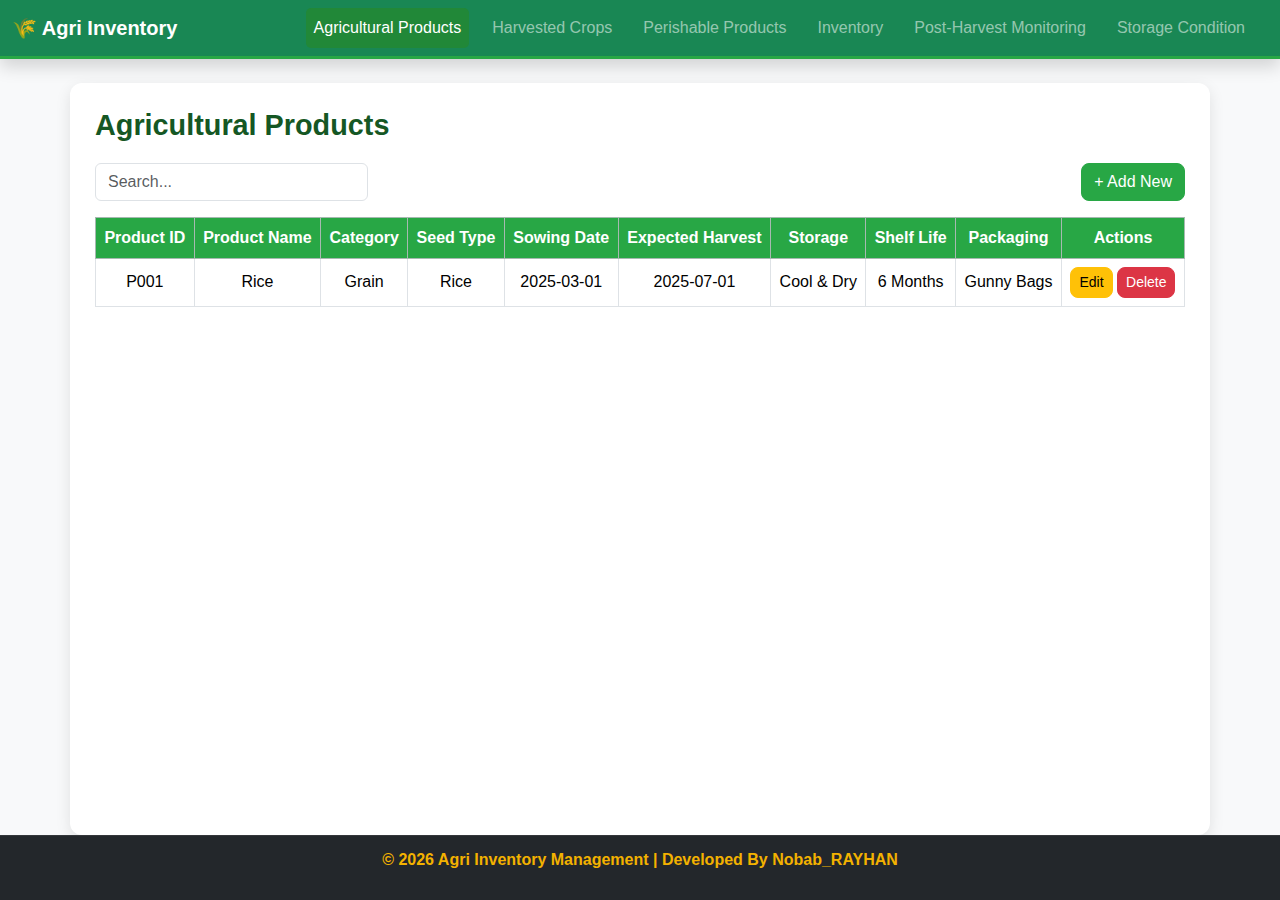
<file: agricultural_products.html>
<!DOCTYPE html>
<html lang="en">
<head>
  <meta charset="UTF-8">
  <title>Agricultural Products - Agri Inventory</title>
  <link href="https://cdn.jsdelivr.net/npm/bootstrap@5.3.2/dist/css/bootstrap.min.css" rel="stylesheet">
  <link rel="stylesheet" href="CSS/style.css">
  <style>
    /* Footer Style */
    .site-footer{
      background:#23272b;         
      color:#f3b200;              
      text-align:center;
      font-weight:600;
      padding:12px 16px;
      border-top:1px solid rgba(255,255,255,.08);
    }
    .site-footer a{
      color:#f3b200;
      text-decoration:none;
    }
    .site-footer a:hover{
      text-decoration:underline;
    }

    /* Sticky Footer Layout */
    html, body { height:100%; margin:0; }
    body{
      min-height:100vh;
      display:flex;
      flex-direction:column;
    }
    main{ flex:1; }
  </style>
</head>
<body>

<!-- Navbar -->
<nav class="navbar navbar-expand-lg navbar-dark bg-success shadow">
  <div class="container-fluid">
    <a class="navbar-brand fw-bold" href="index.html">🌾 Agri Inventory</a>
    <button class="navbar-toggler" type="button" data-bs-toggle="collapse" data-bs-target="#navbarNav">
      <span class="navbar-toggler-icon"></span>
    </button>
    <div class="collapse navbar-collapse" id="navbarNav">
      <ul class="navbar-nav ms-auto">
        <li class="nav-item"><a class="nav-link active" href="agricultural_products.html">Agricultural Products</a></li>
        <li class="nav-item"><a class="nav-link" href="harvested_crops.html">Harvested Crops</a></li>
        <li class="nav-item"><a class="nav-link" href="perishable_products.html">Perishable Products</a></li>
        <li class="nav-item"><a class="nav-link" href="inventory.html">Inventory</a></li>
        <li class="nav-item"><a class="nav-link" href="post_harvest.html">Post-Harvest Monitoring</a></li>
        <li class="nav-item"><a class="nav-link" href="storage_condition.html">Storage Condition</a></li>

      </ul>
    </div>
  </div>
</nav>

<!-- Main Content -->
<main class="container mt-4 section-card">
  <!-- Page Title -->
  <h2 class="section-title">Agricultural Products</h2>
  

  <!-- Search + Add -->
  <div class="d-flex justify-content-between mb-3">
    <input type="text" class="form-control w-25" placeholder="Search...">
    <button class="btn btn-success btn-custom" data-bs-toggle="modal" data-bs-target="#addModal">+ Add New</button>
  </div>

  <!-- Table -->
<!-- Table -->
<table class="table table-bordered table-hover">
  <thead>
    <tr class="table-success">
      <th>Product ID</th>
      <th>Product Name</th>
      <th>Category</th>
      <th>Seed Type</th>
      <th>Sowing Date</th>
      <th>Expected Harvest</th>
      <th>Storage</th>
      <th>Shelf Life</th>
      <th>Packaging</th>
      <th>Actions</th>
    </tr>
  </thead>
  <tbody>
    <tr>
      <td>P001</td>
      <td>Rice</td>
      <td>Grain</td>
      <td>Rice</td>
      <td>2025-03-01</td>
      <td>2025-07-01</td>
      <td>Cool & Dry</td>
      <td>6 Months</td>
      <td>Gunny Bags</td>
      <td>
        <button class="btn btn-warning btn-sm btn-custom" data-bs-toggle="modal" data-bs-target="#editModal">Edit</button>
        <button class="btn btn-danger btn-sm btn-custom">Delete</button>
      </td>
    </tr>
  </tbody>
</table>

</main>

<!-- Footer -->
<footer class="site-footer">
  <p>© <span id="year"></span> Agri Inventory Management | Developed By 
    <a href="#">Nobab_RAYHAN</a>
  </p>
</footer>

<!-- Add Modal -->
<!-- Add Modal -->
<div class="modal fade" id="addModal" tabindex="-1">
  <div class="modal-dialog">
    <div class="modal-content">
      <div class="modal-header bg-success text-white">
        <h5 class="modal-title">Add New Product</h5>
        <button type="button" class="btn-close" data-bs-dismiss="modal"></button>
      </div>
      <div class="modal-body">
        <form>
          <!-- New Fields -->
          <input type="text" class="form-control mb-2" placeholder="Product ID">
          <input type="text" class="form-control mb-2" placeholder="Product Name">
          <input type="text" class="form-control mb-2" placeholder="Category">
          
          <!-- Existing Fields -->
          <input type="text" class="form-control mb-2" placeholder="Seed Type">
          <input type="date" class="form-control mb-2" placeholder="Sowing Date">
          <input type="date" class="form-control mb-2" placeholder="Expected Harvest">
          <input type="text" class="form-control mb-2" placeholder="Storage">
          <input type="text" class="form-control mb-2" placeholder="Shelf Life">
          <input type="text" class="form-control mb-2" placeholder="Packaging">
        </form>
      </div>
      <div class="modal-footer">
        <button class="btn btn-secondary" data-bs-dismiss="modal">Close</button>
        <button class="btn btn-success">Save</button>
      </div>
    </div>
  </div>
</div>


<!-- Edit Modal -->
<!-- Edit Modal -->
<div class="modal fade" id="editModal" tabindex="-1">
  <div class="modal-dialog">
    <div class="modal-content">
      <div class="modal-header bg-warning text-dark">
        <h5 class="modal-title">Edit Product</h5>
        <button type="button" class="btn-close" data-bs-dismiss="modal"></button>
      </div>
      <div class="modal-body">
        <form>
          <!-- New Fields -->
          <input type="text" class="form-control mb-2" placeholder="Product ID">
          <input type="text" class="form-control mb-2" placeholder="Product Name">
          <input type="text" class="form-control mb-2" placeholder="Category">

          <!-- Existing Fields -->
          <input type="text" class="form-control mb-2" placeholder="Seed Type">
          <input type="date" class="form-control mb-2" placeholder="Sowing Date">
          <input type="date" class="form-control mb-2" placeholder="Expected Harvest">
          <input type="text" class="form-control mb-2" placeholder="Storage">
          <input type="text" class="form-control mb-2" placeholder="Shelf Life">
          <input type="text" class="form-control mb-2" placeholder="Packaging">
        </form>
      </div>
      <div class="modal-footer">
        <button class="btn btn-secondary" data-bs-dismiss="modal">Close</button>
        <button class="btn btn-warning">Update</button>
      </div>
    </div>
  </div>
</div>


<!-- Scripts -->
<script src="https://cdn.jsdelivr.net/npm/bootstrap@5.3.2/dist/js/bootstrap.bundle.min.js"></script>
<script src="Js/script.js"></script>
<script>
  // Auto year in footer
  document.getElementById('year').textContent = new Date().getFullYear();

  // Edit button click event
  // Edit button click event
document.querySelectorAll(".btn-warning").forEach((btn) => {
  btn.addEventListener("click", function () {
    let row = this.closest("tr");

    let productId = row.cells[0].innerText;
    let productName = row.cells[1].innerText;
    let category = row.cells[2].innerText;
    let seedType = row.cells[3].innerText;
    let sowingDate = row.cells[4].innerText;
    let expectedHarvest = row.cells[5].innerText;
    let storage = row.cells[6].innerText;
    let shelfLife = row.cells[7].innerText;
    let packaging = row.cells[8].innerText;

    let modal = document.getElementById("editModal");
    modal.querySelector("input[placeholder='Product ID']").value = productId;
    modal.querySelector("input[placeholder='Product Name']").value = productName;
    modal.querySelector("input[placeholder='Category']").value = category;
    modal.querySelector("input[placeholder='Seed Type']").value = seedType;
    modal.querySelector("input[placeholder='Sowing Date']").value = sowingDate;
    modal.querySelector("input[placeholder='Expected Harvest']").value = expectedHarvest;
    modal.querySelector("input[placeholder='Storage']").value = storage;
    modal.querySelector("input[placeholder='Shelf Life']").value = shelfLife;
    modal.querySelector("input[placeholder='Packaging']").value = packaging;
  });
});

</script>
</body>
</html>
</file>
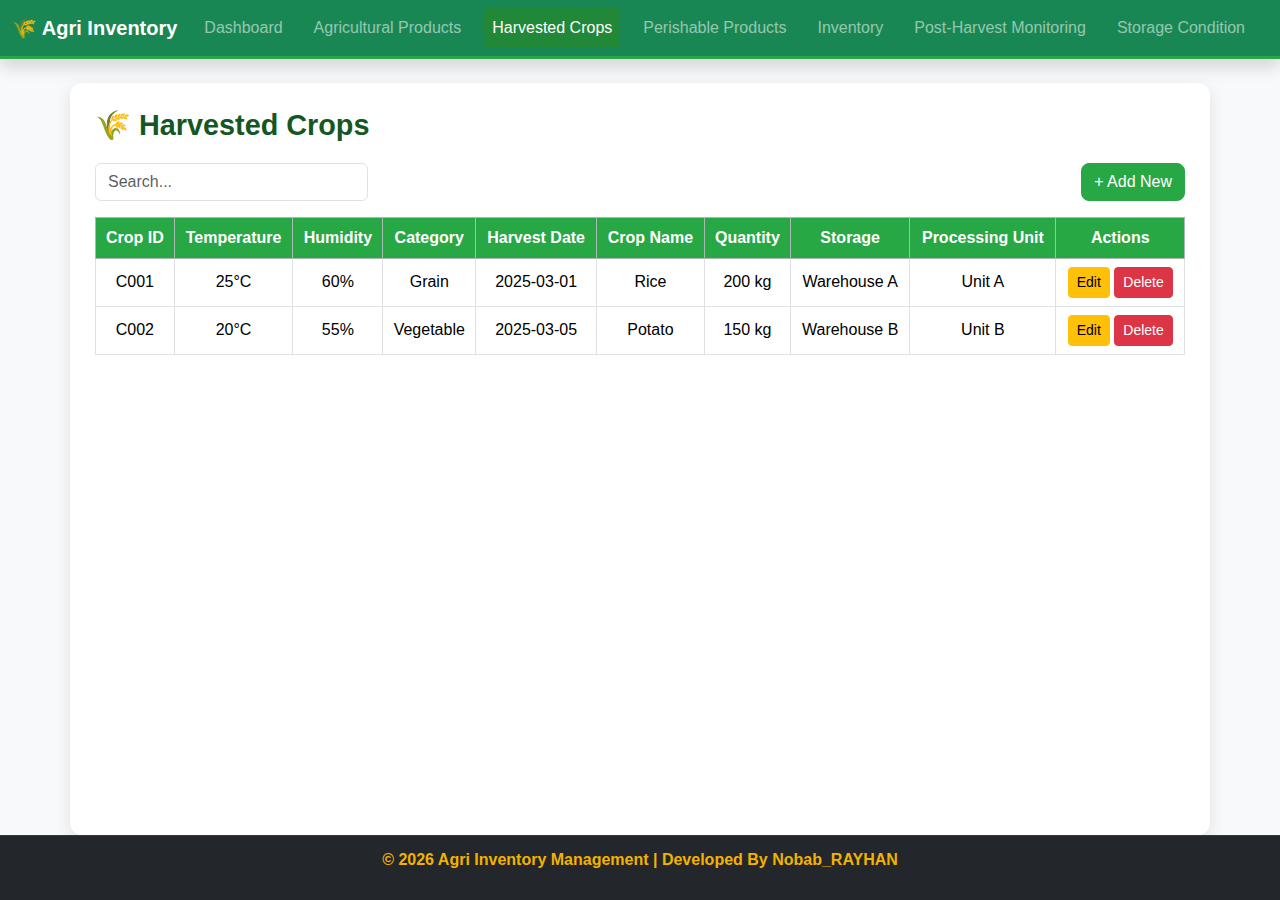
<file: harvested_crops.html>
<!DOCTYPE html>
<html lang="en">
<head>
  <meta charset="UTF-8">
  <title>Harvested Crops</title>
  <link href="https://cdn.jsdelivr.net/npm/bootstrap@5.3.2/dist/css/bootstrap.min.css" rel="stylesheet">
  <link rel="stylesheet" href="CSS/style.css">
  <style>
    /* Footer Style */
    .site-footer{
      background:#23272b;
      color:#f3b200;
      text-align:center;
      font-weight:600;
      padding:12px 16px;
      border-top:1px solid rgba(255,255,255,.08);
    }
    .site-footer a{
      color:#f3b200;
      text-decoration:none;
    }
    .site-footer a:hover{
      text-decoration:underline;
    }

    /* Sticky Footer Layout */
    html, body { height:100%; margin:0; }
    body{
      min-height:100vh;
      display:flex;
      flex-direction:column;
    }
    main{ flex:1; }
  </style>
</head>
<body>

<!-- Navbar -->
<nav class="navbar navbar-expand-lg navbar-dark bg-success shadow">
  <div class="container-fluid">
    <a class="navbar-brand fw-bold" href="index.html">🌾 Agri Inventory</a>
    <button class="navbar-toggler" type="button" data-bs-toggle="collapse" data-bs-target="#navbarNav">
      <span class="navbar-toggler-icon"></span>
    </button>
    <div class="collapse navbar-collapse" id="navbarNav">
      <ul class="navbar-nav ms-auto">
        <li class="nav-item"><a class="nav-link" href="index.html">Dashboard</a></li>
        <li class="nav-item"><a class="nav-link" href="agricultural_products.html">Agricultural Products</a></li>
        <li class="nav-item"><a class="nav-link active" href="harvested_crops.html">Harvested Crops</a></li>
        <li class="nav-item"><a class="nav-link" href="perishable_products.html">Perishable Products</a></li>
        <li class="nav-item"><a class="nav-link" href="inventory.html">Inventory</a></li>
        <li class="nav-item"><a class="nav-link" href="post_harvest.html">Post-Harvest Monitoring</a></li>
        <li class="nav-item"><a class="nav-link" href="storage_condition.html">Storage Condition</a></li>

      </ul>
    </div>
  </div>
</nav>

<main class="container mt-4 section-card">
  <h2 class="section-title">🌾 Harvested Crops</h2>

  <!-- Search + Add -->
  <div class="d-flex justify-content-between mb-3">
    <input type="text" class="form-control w-25" placeholder="Search...">
    <button class="btn btn-success btn-custom" data-bs-toggle="modal" data-bs-target="#addModal">+ Add New</button>
  </div>

  <!-- Table -->
  <table class="table table-bordered table-hover">
  <thead>
    <tr class="table-success">
      <th>Crop ID</th>
      <th>Temperature</th>
      <th>Humidity</th>
      <th>Category</th>
      <th>Harvest Date</th>
      <th>Crop Name</th>
      <th>Quantity</th>
      <th>Storage</th>
      <th>Processing Unit</th>
      <th>Actions</th>
    </tr>
  </thead>
  <tbody>
    <tr>
      <td>C001</td>
      <td>25°C</td>
      <td>60%</td>
      <td>Grain</td>
      <td>2025-03-01</td>
      <td>Rice</td>
      <td>200 kg</td>
      <td>Warehouse A</td>
      <td>Unit A</td>
      <td>
        <button class="btn btn-warning btn-sm" data-bs-toggle="modal" data-bs-target="#editModal">Edit</button>
        <button class="btn btn-danger btn-sm">Delete</button>
      </td>
    </tr>
    <tr>
      <td>C002</td>
      <td>20°C</td>
      <td>55%</td>
      <td>Vegetable</td>
      <td>2025-03-05</td>
      <td>Potato</td>
      <td>150 kg</td>
      <td>Warehouse B</td>
      <td>Unit B</td>
      <td>
        <button class="btn btn-warning btn-sm" data-bs-toggle="modal" data-bs-target="#editModal">Edit</button>
        <button class="btn btn-danger btn-sm">Delete</button>
      </td>
    </tr>
  </tbody>
</table>

</main>

<!-- Add Modal -->
<div class="modal fade" id="addModal" tabindex="-1">
  <div class="modal-dialog">
    <div class="modal-content">
      <div class="modal-header bg-success text-white">
        <h5 class="modal-title">Add Harvested Crop</h5>
        <button type="button" class="btn-close" data-bs-dismiss="modal"></button>
      </div>
      <div class="modal-body">
        <form>
          <input type="text" class="form-control mb-2" placeholder="Crop ID">
          <input type="text" class="form-control mb-2" placeholder="Temperature">
          <input type="text" class="form-control mb-2" placeholder="Humidity">
          <input type="text" class="form-control mb-2" placeholder="Category">
          <input type="date" class="form-control mb-2" placeholder="Harvest Date">
          <input class="form-control mb-2" placeholder="Crop Name">
          <input class="form-control mb-2" placeholder="Quantity">
          <input class="form-control mb-2" placeholder="Storage Condition">
          <input class="form-control mb-2" placeholder="Processing Unit">
        </form>
      </div>
      <div class="modal-footer">
        <button class="btn btn-success">Save</button>
      </div>
    </div>
  </div>
</div>

<!-- Edit Modal -->
<div class="modal fade" id="editModal" tabindex="-1">
  <div class="modal-dialog">
    <div class="modal-content">
      <div class="modal-header bg-warning text-dark">
        <h5 class="modal-title">Edit Harvested Crop</h5>
        <button type="button" class="btn-close" data-bs-dismiss="modal"></button>
      </div>
      <div class="modal-body">
        <form>
          <input type="text" class="form-control mb-2" placeholder="Crop ID">
          <input type="text" class="form-control mb-2" placeholder="Temperature">
          <input type="text" class="form-control mb-2" placeholder="Humidity">
          <input type="text" class="form-control mb-2" placeholder="Category">
          <input type="date" class="form-control mb-2" placeholder="Harvest Date">
          <input class="form-control mb-2" placeholder="Crop Name">
          <input class="form-control mb-2" placeholder="Quantity">
          <input class="form-control mb-2" placeholder="Storage Condition">
          <input class="form-control mb-2" placeholder="Processing Unit">
        </form>
      </div>
      <div class="modal-footer">
        <button class="btn btn-warning">Update</button>
      </div>
    </div>
  </div>
</div>

<!-- Footer -->
<footer class="site-footer">
  <p>© <span id="year"></span> Agri Inventory Management | Developed By 
    <a href="#">Nobab_RAYHAN</a>
  </p>
</footer>

<script>
  // auto year
  document.getElementById('year').textContent = new Date().getFullYear();

  // Edit button click event
  document.querySelectorAll(".btn-warning").forEach((btn) => {
    btn.addEventListener("click", function () {
      let row = this.closest("tr");

      let cropId = row.cells[0].innerText;
      let temperature = row.cells[1].innerText;
      let humidity = row.cells[2].innerText;
      let category = row.cells[3].innerText;
      let harvestDate = row.cells[4].innerText;
      let cropName = row.cells[5].innerText;
      let quantity = row.cells[6].innerText;
      let storage = row.cells[7].innerText;
      let processing = row.cells[8].innerText;

      let modal = document.getElementById("editModal");
      modal.querySelector("input[placeholder='Crop ID']").value = cropId;
      modal.querySelector("input[placeholder='Temperature']").value = temperature;
      modal.querySelector("input[placeholder='Humidity']").value = humidity;
      modal.querySelector("input[placeholder='Category']").value = category;
      modal.querySelector("input[placeholder='Harvest Date']").value = harvestDate;
      modal.querySelector("input[placeholder='Crop Name']").value = cropName;
      modal.querySelector("input[placeholder='Quantity']").value = quantity;
      modal.querySelector("input[placeholder='Storage Condition']").value = storage;
      modal.querySelector("input[placeholder='Processing Unit']").value = processing;
    });
  });
</script>

<script src="https://cdn.jsdelivr.net/npm/bootstrap@5.3.2/dist/js/bootstrap.bundle.min.js"></script>
<script src="Js/script.js"></script>
</body>
</html>
</file>
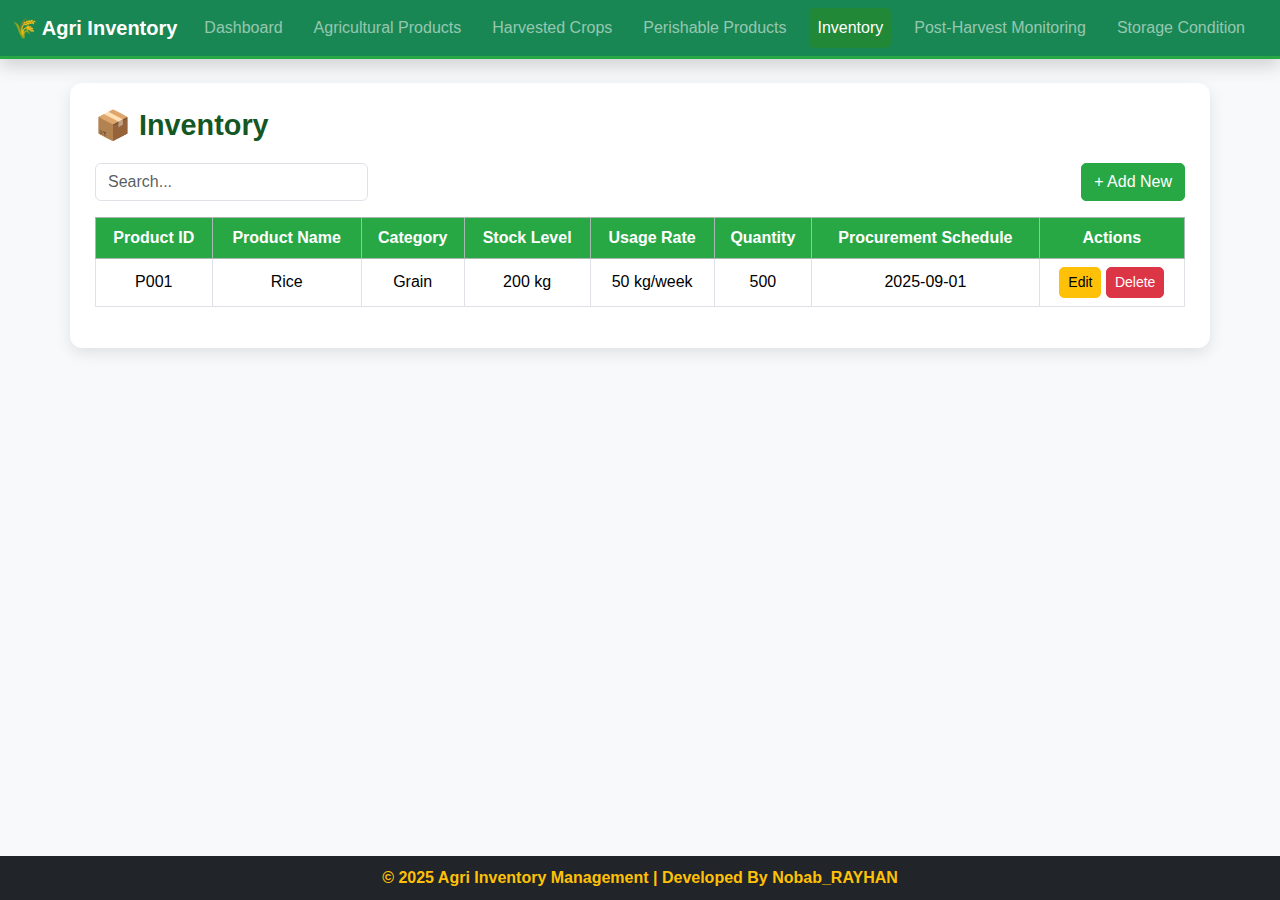
<file: inventory.html>
<!DOCTYPE html>
<html lang="en">
<head>
  <meta charset="UTF-8">
  <title>Inventory - Agri Inventory</title>
  <link href="https://cdn.jsdelivr.net/npm/bootstrap@5.3.2/dist/css/bootstrap.min.css" rel="stylesheet">
  <link rel="stylesheet" href="CSS/style.css">
  <style>
    /* Page flex container */
    .page-container {
      display: flex;
      flex-direction: column;
      min-height: 100vh;
    }
    .flex-grow-1 {
      flex: 1;
    }
    .footer-box {
      background: #212529;
      color: #ffc107;
      text-align: center;
      padding: 10px;
      font-weight: bold;
    }
    .btn-custom {
      border-radius: 5px;
    }
  </style>
</head>
<body>
  <div class="page-container">

    <!-- Navbar -->
    <nav class="navbar navbar-expand-lg navbar-dark bg-success shadow">
      <div class="container-fluid">
        <a class="navbar-brand fw-bold" href="index.html">🌾 Agri Inventory</a>
        <button class="navbar-toggler" type="button" data-bs-toggle="collapse" data-bs-target="#navbarNav">
          <span class="navbar-toggler-icon"></span>
        </button>
        <div class="collapse navbar-collapse" id="navbarNav">
          <ul class="navbar-nav ms-auto">
            <li class="nav-item"><a class="nav-link" href="index.html">Dashboard</a></li>
            <li class="nav-item"><a class="nav-link" href="agricultural_products.html">Agricultural Products</a></li>
            <li class="nav-item"><a class="nav-link" href="harvested_crops.html">Harvested Crops</a></li>
            <li class="nav-item"><a class="nav-link" href="perishable_products.html">Perishable Products</a></li>
            <li class="nav-item"><a class="nav-link active" href="inventory.html">Inventory</a></li>
            <li class="nav-item"><a class="nav-link" href="post_harvest.html">Post-Harvest Monitoring</a></li>
            <li class="nav-item"><a class="nav-link" href="storage_condition.html">Storage Condition</a></li>

          </ul>
        </div>
      </div>
    </nav>

    <!-- Main Content -->
    <div class="flex-grow-1">
      <div class="container mt-4 section-card">
        <h2 class="section-title">📦 Inventory</h2>

        <!-- Search + Add -->
        <div class="d-flex justify-content-between mb-3">
          <input type="text" id="searchInput" class="form-control w-25" placeholder="Search...">
          <button class="btn btn-success btn-custom" data-bs-toggle="modal" data-bs-target="#addModal">+ Add New</button>
        </div>

        <!-- Table -->
        <div class="table-responsive">
          <table class="table table-bordered table-hover">
            <thead>
              <tr class="table-success">
                <th>Product ID</th>
                <th>Product Name</th>
                <th>Category</th>
                <th>Stock Level</th>
                <th>Usage Rate</th>
                <th>Quantity</th>
                <th>Procurement Schedule</th>
                <th>Actions</th>
              </tr>
            </thead>
            <tbody>
              <tr>
                <td>P001</td>
                <td>Rice</td>
                <td>Grain</td>
                <td>200 kg</td>
                <td>50 kg/week</td>
                <td>500</td>
                <td>2025-09-01</td>
                <td>
                  <button class="btn btn-warning btn-sm btn-custom" data-bs-toggle="modal" data-bs-target="#editModal">Edit</button>
                  <button class="btn btn-danger btn-sm btn-custom">Delete</button>
                </td>
              </tr>
            </tbody>
          </table>
        </div>
      </div>
    </div>

    <!-- Footer -->
    <footer class="footer-box">
      © 2025 Agri Inventory Management | Developed By Nobab_RAYHAN
    </footer>

  </div> <!-- End Page Container -->

  <!-- Add Modal -->
  <div class="modal fade" id="addModal" tabindex="-1">
    <div class="modal-dialog">
      <div class="modal-content">
        <div class="modal-header bg-success text-white">
          <h5 class="modal-title">Add Inventory Record</h5>
          <button type="button" class="btn-close" data-bs-dismiss="modal"></button>
        </div>
        <div class="modal-body">
          <form>
            <input class="form-control mb-2" placeholder="Product ID">
            <input class="form-control mb-2" placeholder="Product Name">
            <input class="form-control mb-2" placeholder="Category">
            <input class="form-control mb-2" placeholder="Stock Level">
            <input class="form-control mb-2" placeholder="Usage Rate">
            <input class="form-control mb-2" placeholder="Quantity">
            <input type="date" class="form-control mb-2" placeholder="Procurement Schedule">
          </form>
        </div>
        <div class="modal-footer">
          <button class="btn btn-secondary" data-bs-dismiss="modal">Close</button>
          <button class="btn btn-success">Save</button>
        </div>
      </div>
    </div>
  </div>

  <!-- Edit Modal -->
  <div class="modal fade" id="editModal" tabindex="-1">
    <div class="modal-dialog">
      <div class="modal-content">
        <div class="modal-header bg-warning text-dark">
          <h5 class="modal-title">Edit Inventory Record</h5>
          <button type="button" class="btn-close" data-bs-dismiss="modal"></button>
        </div>
        <div class="modal-body">
          <form>
            <input class="form-control mb-2" placeholder="Product ID">
            <input class="form-control mb-2" placeholder="Product Name">
            <input class="form-control mb-2" placeholder="Category">
            <input class="form-control mb-2" placeholder="Stock Level">
            <input class="form-control mb-2" placeholder="Usage Rate">
            <input class="form-control mb-2" placeholder="Quantity">
            <input type="date" class="form-control mb-2" placeholder="Procurement Schedule">
          </form>
        </div>
        <div class="modal-footer">
          <button class="btn btn-secondary" data-bs-dismiss="modal">Close</button>
          <button class="btn btn-warning">Update</button>
        </div>
      </div>
    </div>
  </div>

  <!-- Scripts -->
  <script src="https://cdn.jsdelivr.net/npm/bootstrap@5.3.2/dist/js/bootstrap.bundle.min.js"></script>
  <script src="Js/script.js"></script>
  <script>
    // Auto-fill Edit Modal
    document.querySelectorAll(".btn-warning").forEach((btn) => {
      btn.addEventListener("click", function () {
        let row = this.closest("tr");
        let productId = row.cells[0].innerText;
        let productName = row.cells[1].innerText;
        let category = row.cells[2].innerText;
        let stockLevel = row.cells[3].innerText;
        let usageRate = row.cells[4].innerText;
        let quantity = row.cells[5].innerText;
        let procurementSchedule = row.cells[6].innerText;

        let modal = document.getElementById("editModal");
        modal.querySelector("input[placeholder='Product ID']").value = productId;
        modal.querySelector("input[placeholder='Product Name']").value = productName;
        modal.querySelector("input[placeholder='Category']").value = category;
        modal.querySelector("input[placeholder='Stock Level']").value = stockLevel;
        modal.querySelector("input[placeholder='Usage Rate']").value = usageRate;
        modal.querySelector("input[placeholder='Quantity']").value = quantity;
        modal.querySelector("input[placeholder='Procurement Schedule']").value = procurementSchedule;
      });
    });

    // Delete button
    document.querySelectorAll('.btn-danger').forEach(btn => {
      btn.addEventListener('click', function() {
        if(confirm('Are you sure you want to delete this item?')) {
          this.closest('tr').remove();
        }
      });
    });

    // Search Filter
    const searchInput = document.getElementById('searchInput');
    searchInput.addEventListener('keyup', function() {
      const filter = this.value.toLowerCase();
      const rows = document.querySelectorAll('tbody tr');
      rows.forEach(row => {
        row.style.display = [...row.cells].some(cell =>
          cell.textContent.toLowerCase().includes(filter)
        ) ? '' : 'none';
      });
    });
  </script>
</body>
</html>
</file>
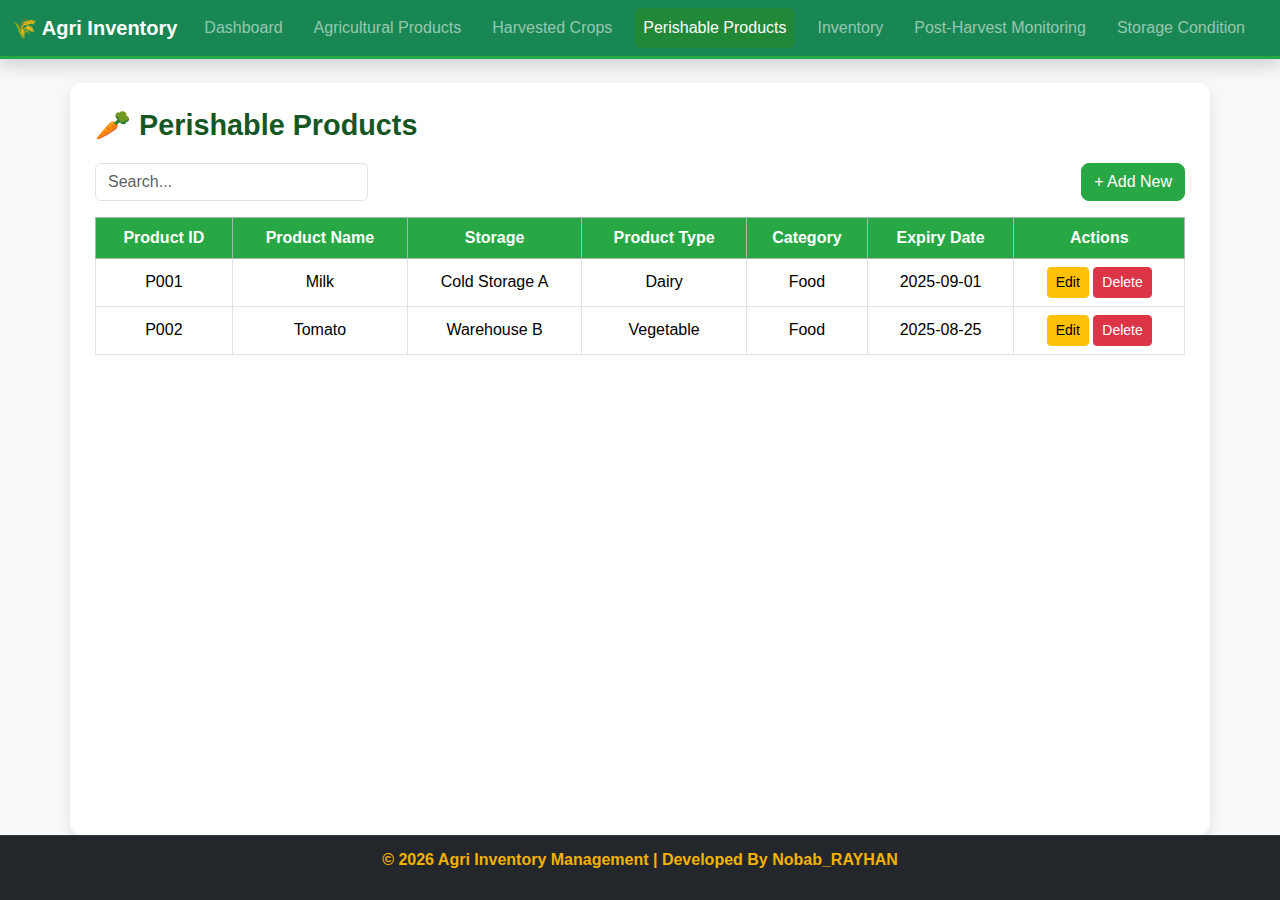
<file: perishable_products.html>
<!DOCTYPE html>
<html lang="en">
<head>
  <meta charset="UTF-8">
  <title>Perishable Products</title>
  <link href="https://cdn.jsdelivr.net/npm/bootstrap@5.3.2/dist/css/bootstrap.min.css" rel="stylesheet">
  <link rel="stylesheet" href="CSS/style.css">
  <style>
    /* Footer */
    .site-footer{
      background:#23272b;
      color:#f3b200;
      text-align:center;
      font-weight:600;
      padding:12px 16px;
      border-top:1px solid rgba(255,255,255,.08);
    }
    .site-footer a{ color:#f3b200; text-decoration:none; }
    .site-footer a:hover{ text-decoration:underline; }

    html, body { height:100%; margin:0; }
    body{ min-height:100vh; display:flex; flex-direction:column; }
    main{ flex:1; }
  </style>
</head>
<body>

<!-- Navbar -->
<nav class="navbar navbar-expand-lg navbar-dark bg-success shadow">
  <div class="container-fluid">
    <a class="navbar-brand fw-bold" href="index.html">🌾 Agri Inventory</a>
    <button class="navbar-toggler" type="button" data-bs-toggle="collapse" data-bs-target="#navbarNav">
      <span class="navbar-toggler-icon"></span>
    </button>
    <div class="collapse navbar-collapse" id="navbarNav">
      <ul class="navbar-nav ms-auto">
        <li class="nav-item"><a class="nav-link" href="index.html">Dashboard</a></li>
        <li class="nav-item"><a class="nav-link" href="agricultural_products.html">Agricultural Products</a></li>
        <li class="nav-item"><a class="nav-link" href="harvested_crops.html">Harvested Crops</a></li>
        <li class="nav-item"><a class="nav-link active" href="perishable_products.html">Perishable Products</a></li>
        <li class="nav-item"><a class="nav-link" href="inventory.html">Inventory</a></li>
        <li class="nav-item"><a class="nav-link" href="post_harvest.html">Post-Harvest Monitoring</a></li>
        <li class="nav-item"><a class="nav-link" href="storage_condition.html">Storage Condition</a></li>

      </ul>
    </div>
  </div>
</nav>

<main class="container mt-4 section-card">
  <h2 class="section-title">🥕 Perishable Products</h2>

  <!-- Search + Add -->
  <div class="d-flex justify-content-between mb-3">
    <input type="text" class="form-control w-25" placeholder="Search...">
    <button class="btn btn-success btn-custom" data-bs-toggle="modal" data-bs-target="#addModal">+ Add New</button>
  </div>

  <!-- Table -->
  <table class="table table-bordered table-hover">
    <thead>
      <tr class="table-success">
        <th>Product ID</th>
        <th>Product Name</th>
        <th>Storage</th>
        <th>Product Type</th>
        <th>Category</th>
        <th>Expiry Date</th>
        <th>Actions</th>
      </tr>
    </thead>
    <tbody>
      <tr>
        <td>P001</td>
        <td>Milk</td>
        <td>Cold Storage A</td>
        <td>Dairy</td>
        <td>Food</td>
        <td>2025-09-01</td>
        <td>
          <button class="btn btn-warning btn-sm" data-bs-toggle="modal" data-bs-target="#editModal">Edit</button>
          <button class="btn btn-danger btn-sm">Delete</button>
        </td>
      </tr>
      <tr>
        <td>P002</td>
        <td>Tomato</td>
        <td>Warehouse B</td>
        <td>Vegetable</td>
        <td>Food</td>
        <td>2025-08-25</td>
        <td>
          <button class="btn btn-warning btn-sm" data-bs-toggle="modal" data-bs-target="#editModal">Edit</button>
          <button class="btn btn-danger btn-sm">Delete</button>
        </td>
      </tr>
    </tbody>
  </table>
</main>

<!-- Add Modal -->
<div class="modal fade" id="addModal" tabindex="-1">
  <div class="modal-dialog">
    <div class="modal-content">
      <div class="modal-header bg-success text-white">
        <h5 class="modal-title">Add Perishable Product</h5>
        <button type="button" class="btn-close" data-bs-dismiss="modal"></button>
      </div>
      <div class="modal-body">
        <form>
          <input type="text" class="form-control mb-2" placeholder="Product ID">
          <input type="text" class="form-control mb-2" placeholder="Product Name">
          <input type="text" class="form-control mb-2" placeholder="Storage">
          <input type="text" class="form-control mb-2" placeholder="Product Type">
          <input type="text" class="form-control mb-2" placeholder="Category">
          <input type="date" class="form-control mb-2" placeholder="Expiry Date">
        </form>
      </div>
      <div class="modal-footer">
        <button class="btn btn-success">Save</button>
      </div>
    </div>
  </div>
</div>

<!-- Edit Modal -->
<div class="modal fade" id="editModal" tabindex="-1">
  <div class="modal-dialog">
    <div class="modal-content">
      <div class="modal-header bg-warning text-dark">
        <h5 class="modal-title">Edit Perishable Product</h5>
        <button type="button" class="btn-close" data-bs-dismiss="modal"></button>
      </div>
      <div class="modal-body">
        <form>
          <input type="text" class="form-control mb-2" placeholder="Product ID">
          <input type="text" class="form-control mb-2" placeholder="Product Name">
          <input type="text" class="form-control mb-2" placeholder="Storage">
          <input type="text" class="form-control mb-2" placeholder="Product Type">
          <input type="text" class="form-control mb-2" placeholder="Category">
          <input type="date" class="form-control mb-2" placeholder="Expiry Date">
        </form>
      </div>
      <div class="modal-footer">
        <button class="btn btn-warning">Update</button>
      </div>
    </div>
  </div>
</div>

<!-- Footer -->
<footer class="site-footer">
  <p>© <span id="year"></span> Agri Inventory Management | Developed By 
    <a href="#">Nobab_RAYHAN</a>
  </p>
</footer>

<script>
  // auto year
  document.getElementById('year').textContent = new Date().getFullYear();

  // Edit button autofill
  document.querySelectorAll(".btn-warning").forEach((btn) => {
    btn.addEventListener("click", function () {
      let row = this.closest("tr");

      let productId = row.cells[0].innerText;
      let productName = row.cells[1].innerText;
      let storage = row.cells[2].innerText;
      let productType = row.cells[3].innerText;
      let category = row.cells[4].innerText;
      let expiryDate = row.cells[5].innerText;

      let modal = document.getElementById("editModal");
      modal.querySelector("input[placeholder='Product ID']").value = productId;
      modal.querySelector("input[placeholder='Product Name']").value = productName;
      modal.querySelector("input[placeholder='Storage']").value = storage;
      modal.querySelector("input[placeholder='Product Type']").value = productType;
      modal.querySelector("input[placeholder='Category']").value = category;
      modal.querySelector("input[placeholder='Expiry Date']").value = expiryDate;
    });
  });
</script>

<script src="https://cdn.jsdelivr.net/npm/bootstrap@5.3.2/dist/js/bootstrap.bundle.min.js"></script>
<script src="Js/script.js"></script>
</body>
</html>
</file>
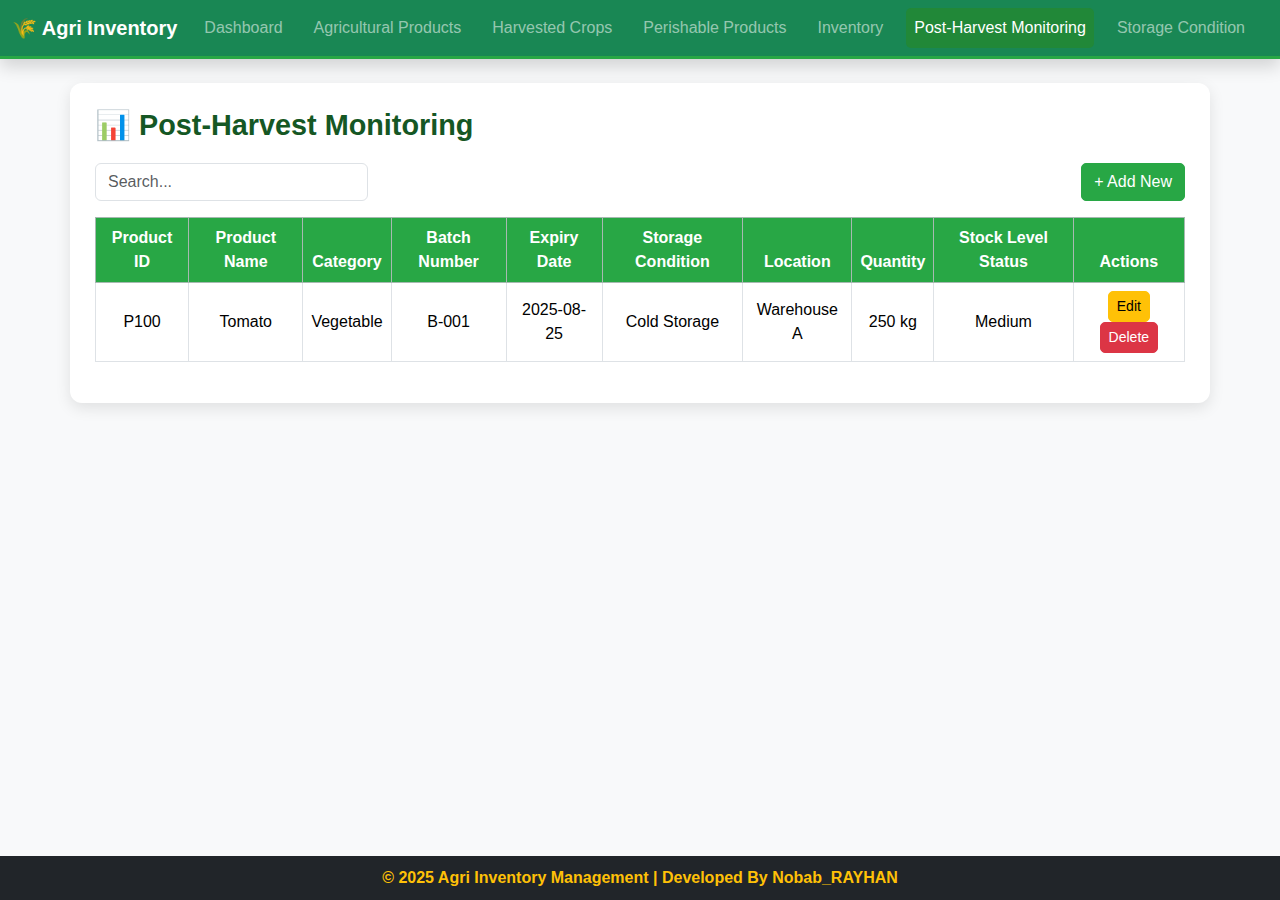
<file: post_harvest.html>
<!DOCTYPE html>
<html lang="en">
<head>
  <meta charset="UTF-8">
  <title>Post-Harvest Monitoring - Agri Inventory</title>
  <link href="https://cdn.jsdelivr.net/npm/bootstrap@5.3.2/dist/css/bootstrap.min.css" rel="stylesheet">
  <link rel="stylesheet" href="CSS/style.css">
  <style>
    .page-container { display: flex; flex-direction: column; min-height: 100vh; }
    .flex-grow-1 { flex: 1; }
    .footer-box { background: #212529; color: #ffc107; text-align: center; padding: 10px; font-weight: bold; }
    .btn-custom { border-radius: 5px; }
  </style>
</head>
<body>
  <div class="page-container">

    <!-- Navbar -->
    <nav class="navbar navbar-expand-lg navbar-dark bg-success shadow">
      <div class="container-fluid">
        <a class="navbar-brand fw-bold" href="index.html">🌾 Agri Inventory</a>
        <button class="navbar-toggler" type="button" data-bs-toggle="collapse" data-bs-target="#navbarNav">
          <span class="navbar-toggler-icon"></span>
        </button>
        <div class="collapse navbar-collapse" id="navbarNav">
          <ul class="navbar-nav ms-auto">
            <li class="nav-item"><a class="nav-link" href="index.html">Dashboard</a></li>
            <li class="nav-item"><a class="nav-link" href="agricultural_products.html">Agricultural Products</a></li>
            <li class="nav-item"><a class="nav-link" href="harvested_crops.html">Harvested Crops</a></li>
            <li class="nav-item"><a class="nav-link" href="perishable_products.html">Perishable Products</a></li>
            <li class="nav-item"><a class="nav-link" href="inventory.html">Inventory</a></li>
            <li class="nav-item"><a class="nav-link active" href="post_harvest.html">Post-Harvest Monitoring</a></li>
            <li class="nav-item"><a class="nav-link" href="storage_condition.html">Storage Condition</a></li>

          </ul>
        </div>
      </div>
    </nav>

    <!-- Main Content -->
    <div class="flex-grow-1">
      <div class="container mt-4 section-card">
        <h2 class="section-title">📊 Post-Harvest Monitoring</h2>

        <!-- Search + Add -->
        <div class="d-flex justify-content-between mb-3">
          <input type="text" id="searchInput" class="form-control w-25" placeholder="Search...">
          <button class="btn btn-success btn-custom" data-bs-toggle="modal" data-bs-target="#addModal">+ Add New</button>
        </div>

        <!-- Table -->
        <div class="table-responsive">
          <table class="table table-bordered table-hover">
            <thead>
              <tr class="table-success">
                <th>Product ID</th>
                <th>Product Name</th>
                <th>Category</th>
                <th>Batch Number</th>
                <th>Expiry Date</th>
                <th>Storage Condition</th>
                <th>Location</th>
                <th>Quantity</th>
                <th>Stock Level Status</th>
                <th>Actions</th>
              </tr>
            </thead>
            <tbody>
              <tr>
                <td>P100</td>
                <td>Tomato</td>
                <td>Vegetable</td>
                <td>B-001</td>
                <td>2025-08-25</td>
                <td>Cold Storage</td>
                <td>Warehouse A</td>
                <td>250 kg</td>
                <td>Medium</td>
                <td>
                  <button class="btn btn-warning btn-sm btn-custom" data-bs-toggle="modal" data-bs-target="#editModal">Edit</button>
                  <button class="btn btn-danger btn-sm btn-custom">Delete</button>
                </td>
              </tr>
            </tbody>
          </table>
        </div>
      </div>
    </div>

    <!-- Footer -->
    <footer class="footer-box">
      © 2025 Agri Inventory Management | Developed By Nobab_RAYHAN
    </footer>

  </div> <!-- End Page Container -->

  <!-- Add Modal -->
  <div class="modal fade" id="addModal" tabindex="-1">
    <div class="modal-dialog">
      <div class="modal-content">
        <div class="modal-header bg-success text-white">
          <h5 class="modal-title">Add Post-Harvest Record</h5>
          <button type="button" class="btn-close" data-bs-dismiss="modal"></button>
        </div>
        <div class="modal-body">
          <form>
            <input class="form-control mb-2" placeholder="Product ID">
            <input class="form-control mb-2" placeholder="Product Name">
            <input class="form-control mb-2" placeholder="Category">
            <input class="form-control mb-2" placeholder="Batch Number">
            <input type="date" class="form-control mb-2">
            <input class="form-control mb-2" placeholder="Storage Condition">
            <input class="form-control mb-2" placeholder="Location">
            <input class="form-control mb-2" placeholder="Quantity">
            <input class="form-control mb-2" placeholder="Stock Level Status">
          </form>
        </div>
        <div class="modal-footer">
          <button class="btn btn-secondary" data-bs-dismiss="modal">Close</button>
          <button class="btn btn-success">Save</button>
        </div>
      </div>
    </div>
  </div>

  <!-- Edit Modal -->
  <div class="modal fade" id="editModal" tabindex="-1">
    <div class="modal-dialog">
      <div class="modal-content">
        <div class="modal-header bg-warning text-dark">
          <h5 class="modal-title">Edit Post-Harvest Record</h5>
          <button type="button" class="btn-close" data-bs-dismiss="modal"></button>
        </div>
        <div class="modal-body">
          <form>
            <input class="form-control mb-2" placeholder="Product ID">
            <input class="form-control mb-2" placeholder="Product Name">
            <input class="form-control mb-2" placeholder="Category">
            <input class="form-control mb-2" placeholder="Batch Number">
            <input type="date" class="form-control mb-2">
            <input class="form-control mb-2" placeholder="Storage Condition">
            <input class="form-control mb-2" placeholder="Location">
            <input class="form-control mb-2" placeholder="Quantity">
            <input class="form-control mb-2" placeholder="Stock Level Status">
          </form>
        </div>
        <div class="modal-footer">
          <button class="btn btn-secondary" data-bs-dismiss="modal">Close</button>
          <button class="btn btn-warning">Update</button>
        </div>
      </div>
    </div>
  </div>

  <!-- Scripts -->
  <script src="https://cdn.jsdelivr.net/npm/bootstrap@5.3.2/dist/js/bootstrap.bundle.min.js"></script>
  <script src="Js/script.js"></script>
  <script>
    // Auto-fill Edit Modal
    document.querySelectorAll(".btn-warning").forEach((btn) => {
      btn.addEventListener("click", function () {
        let row = this.closest("tr");
        let cells = row.querySelectorAll("td");
        let modal = document.getElementById("editModal");
        let inputs = modal.querySelectorAll("input");

        // Mapping table cells → form inputs
        inputs[0].value = cells[0].innerText; // Product ID
        inputs[1].value = cells[1].innerText; // Product Name
        inputs[2].value = cells[2].innerText; // Category
        inputs[3].value = cells[3].innerText; // Batch Number
        inputs[4].value = cells[4].innerText; // Expiry Date
        inputs[5].value = cells[5].innerText; // Storage Condition
        inputs[6].value = cells[6].innerText; // Location
        inputs[7].value = cells[7].innerText; // Quantity
        inputs[8].value = cells[8].innerText; // Stock Level Status
      });
    });

    // Delete button
    document.querySelectorAll('.btn-danger').forEach(btn => {
      btn.addEventListener('click', function() {
        if(confirm('Are you sure you want to delete this item?')) {
          this.closest('tr').remove();
        }
      });
    });

    // Search Filter
    const searchInput = document.getElementById('searchInput');
    searchInput.addEventListener('keyup', function() {
      const filter = this.value.toLowerCase();
      const rows = document.querySelectorAll('tbody tr');
      rows.forEach(row => {
        row.style.display = [...row.cells].some(cell =>
          cell.textContent.toLowerCase().includes(filter)
        ) ? '' : 'none';
      });
    });
  </script>
</body>
</html>
</file>
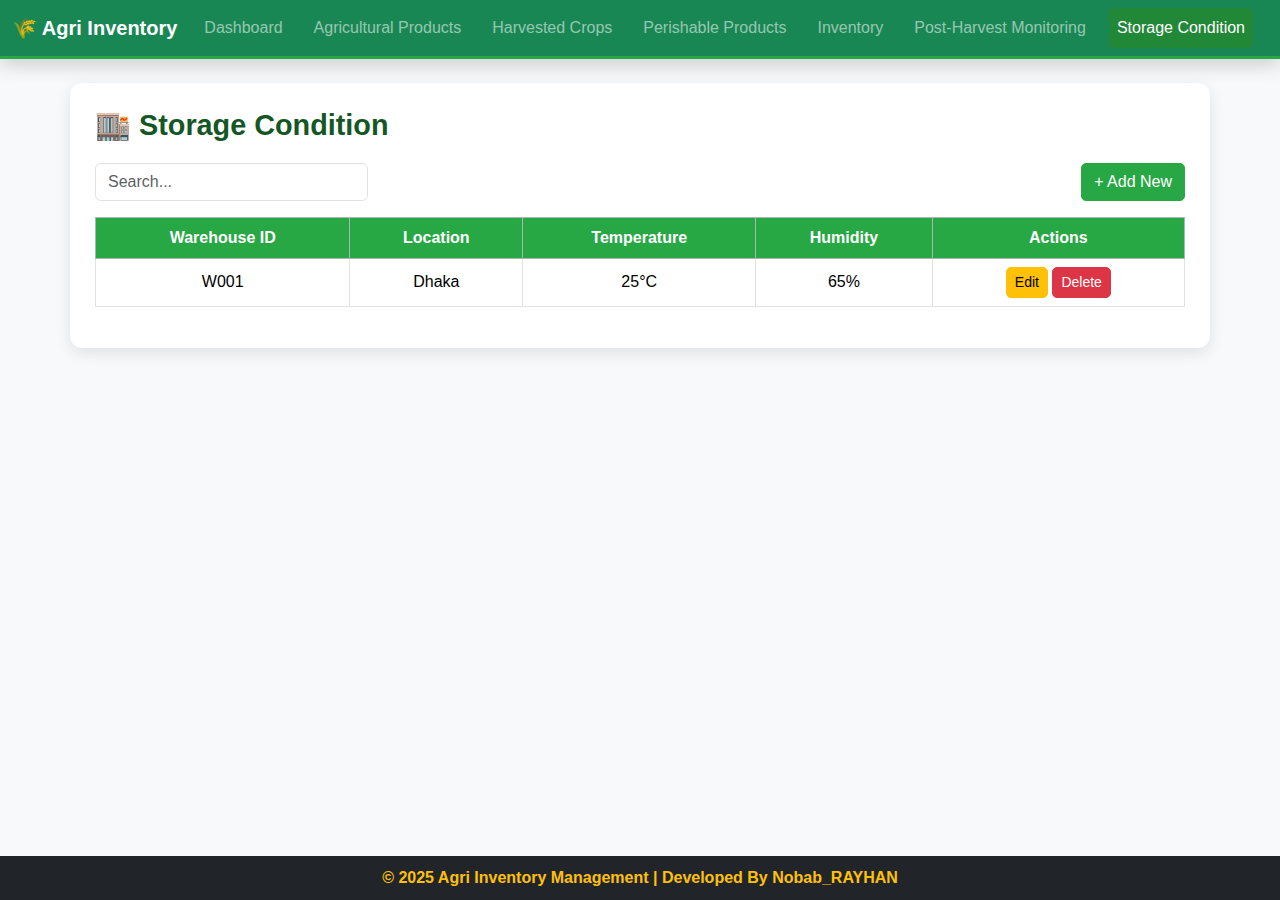
<file: storage_condition.html>
<!DOCTYPE html>
<html lang="en">
<head>
  <meta charset="UTF-8">
  <title>Storage Condition - Agri Inventory</title>
  <link href="https://cdn.jsdelivr.net/npm/bootstrap@5.3.2/dist/css/bootstrap.min.css" rel="stylesheet">
  <link rel="stylesheet" href="CSS/style.css">
  <style>
    .page-container {
      display: flex;
      flex-direction: column;
      min-height: 100vh;
    }
    .flex-grow-1 {
      flex: 1;
    }
    .footer-box {
      background: #212529;
      color: #ffc107;
      text-align: center;
      padding: 10px;
      font-weight: bold;
    }
    .btn-custom {
      border-radius: 5px;
    }
  </style>
</head>
<body>
  <div class="page-container">

    <!-- Navbar -->
    <nav class="navbar navbar-expand-lg navbar-dark bg-success shadow">
      <div class="container-fluid">
        <a class="navbar-brand fw-bold" href="index.html">🌾 Agri Inventory</a>
        <button class="navbar-toggler" type="button" data-bs-toggle="collapse" data-bs-target="#navbarNav">
          <span class="navbar-toggler-icon"></span>
        </button>
        <div class="collapse navbar-collapse" id="navbarNav">
          <ul class="navbar-nav ms-auto">
            <li class="nav-item"><a class="nav-link" href="index.html">Dashboard</a></li>
            <li class="nav-item"><a class="nav-link" href="agricultural_products.html">Agricultural Products</a></li>
            <li class="nav-item"><a class="nav-link" href="harvested_crops.html">Harvested Crops</a></li>
            <li class="nav-item"><a class="nav-link" href="perishable_products.html">Perishable Products</a></li>
            <li class="nav-item"><a class="nav-link" href="inventory.html">Inventory</a></li>
            <li class="nav-item"><a class="nav-link" href="post_harvest.html">Post-Harvest Monitoring</a></li>
            <li class="nav-item"><a class="nav-link active" href="storage_condition.html">Storage Condition</a></li>
          </ul>
        </div>
      </div>
    </nav>

    <!-- Main Content -->
    <div class="flex-grow-1">
      <div class="container mt-4 section-card">
        <h2 class="section-title">🏬 Storage Condition</h2>

        <!-- Search + Add -->
        <div class="d-flex justify-content-between mb-3">
          <input type="text" id="searchInput" class="form-control w-25" placeholder="Search...">
          <button class="btn btn-success btn-custom" data-bs-toggle="modal" data-bs-target="#addModal">+ Add New</button>
        </div>

        <!-- Table -->
        <div class="table-responsive">
          <table class="table table-bordered table-hover">
            <thead>
              <tr class="table-success">
                <th>Warehouse ID</th>
                <th>Location</th>
                <th>Temperature</th>
                <th>Humidity</th>
                <th>Actions</th>
              </tr>
            </thead>
            <tbody>
              <tr>
                <td>W001</td>
                <td>Dhaka</td>
                <td>25°C</td>
                <td>65%</td>
                <td>
                  <button class="btn btn-warning btn-sm btn-custom" data-bs-toggle="modal" data-bs-target="#editModal">Edit</button>
                  <button class="btn btn-danger btn-sm btn-custom">Delete</button>
                </td>
              </tr>
            </tbody>
          </table>
        </div>
      </div>
    </div>

    <!-- Footer -->
    <footer class="footer-box">
      © 2025 Agri Inventory Management | Developed By Nobab_RAYHAN
    </footer>
  </div>

  <!-- Add Modal -->
  <div class="modal fade" id="addModal" tabindex="-1">
    <div class="modal-dialog">
      <div class="modal-content">
        <div class="modal-header bg-success text-white">
          <h5 class="modal-title">Add Storage Record</h5>
          <button type="button" class="btn-close" data-bs-dismiss="modal"></button>
        </div>
        <div class="modal-body">
          <form>
            <input class="form-control mb-2" placeholder="Warehouse ID">
            <input class="form-control mb-2" placeholder="Location">
            <input class="form-control mb-2" placeholder="Temperature">
            <input class="form-control mb-2" placeholder="Humidity">
          </form>
        </div>
        <div class="modal-footer">
          <button class="btn btn-secondary" data-bs-dismiss="modal">Close</button>
          <button class="btn btn-success">Save</button>
        </div>
      </div>
    </div>
  </div>

  <!-- Edit Modal -->
  <div class="modal fade" id="editModal" tabindex="-1">
    <div class="modal-dialog">
      <div class="modal-content">
        <div class="modal-header bg-warning text-dark">
          <h5 class="modal-title">Edit Storage Record</h5>
          <button type="button" class="btn-close" data-bs-dismiss="modal"></button>
        </div>
        <div class="modal-body">
          <form>
            <input class="form-control mb-2" placeholder="Warehouse ID">
            <input class="form-control mb-2" placeholder="Location">
            <input class="form-control mb-2" placeholder="Temperature">
            <input class="form-control mb-2" placeholder="Humidity">
          </form>
        </div>
        <div class="modal-footer">
          <button class="btn btn-secondary" data-bs-dismiss="modal">Close</button>
          <button class="btn btn-warning">Update</button>
        </div>
      </div>
    </div>
  </div>

  <!-- Scripts -->
  <script src="https://cdn.jsdelivr.net/npm/bootstrap@5.3.2/dist/js/bootstrap.bundle.min.js"></script>
  <script src="Js/script.js"></script>
  <script>
    // Auto-fill Edit Modal
    document.querySelectorAll(".btn-warning").forEach((btn) => {
      btn.addEventListener("click", function () {
        let row = this.closest("tr");
        let cells = row.querySelectorAll("td");

        let modal = document.getElementById("editModal");
        let inputs = modal.querySelectorAll("input");

        inputs[0].value = cells[0].innerText; // Warehouse ID
        inputs[1].value = cells[1].innerText; // Location
        inputs[2].value = cells[2].innerText; // Temperature
        inputs[3].value = cells[3].innerText; // Humidity
      });
    });

    // Delete button
    document.querySelectorAll('.btn-danger').forEach(btn => {
      btn.addEventListener('click', function() {
        if(confirm('Are you sure you want to delete this item?')) {
          this.closest('tr').remove();
        }
      });
    });

    // Search Filter
    const searchInput = document.getElementById('searchInput');
    searchInput.addEventListener('keyup', function() {
      const filter = this.value.toLowerCase();
      const rows = document.querySelectorAll('tbody tr');
      rows.forEach(row => {
        row.style.display = [...row.cells].some(cell =>
          cell.textContent.toLowerCase().includes(filter)
        ) ? '' : 'none';
      });
    });
  </script>
</body>
</html>
</file>
<file: CSS/style.css>
/* ================================
   General Body & Fonts
================================ */
body {
  font-family: 'Segoe UI', Tahoma, Geneva, Verdana, sans-serif;
  background-color: #f8f9fa;
  color: #333;
}

/* ================================
   Navbar
================================ */
.navbar {
  border-bottom: 3px solid #28a745;
}

.navbar .nav-link {
  font-weight: 500;
  margin-right: 15px;
}

.navbar .nav-link.active {
  background-color: #218838;
  border-radius: 5px;
  color: #fff !important;
}

/* ================================
   Section Cards
================================ */
.section-card {
  background-color: #ffffff;
  padding: 25px;
  border-radius: 12px;
  box-shadow: 0px 5px 15px rgba(0,0,0,0.1);
}

.section-title {
  font-size: 1.8rem;
  font-weight: 600;
  margin-bottom: 20px;
  color: #155724;
}

/* ================================
   Table Styling
================================ */
.table th {
  background-color: #28a745;
  color: #fff;
  text-align: center;
}

.table td {
  vertical-align: middle;
  text-align: center;
}

.table-hover tbody tr:hover {
  background-color: #e9f7ef;
}

/* ================================
   Buttons
================================ */
.btn-custom {
  border-radius: 8px;
  font-weight: 500;
}

.btn-success {
  background-color: #28a745;
  border-color: #28a745;
}

.btn-success:hover {
  background-color: #218838;
  border-color: #1e7e34;
}

.btn-warning {
  background-color: #ffc107;
  border-color: #ffc107;
}

.btn-warning:hover {
  background-color: #e0a800;
  border-color: #d39e00;
}

.btn-danger {
  background-color: #dc3545;
  border-color: #dc3545;
}

.btn-danger:hover {
  background-color: #c82333;
  border-color: #bd2130;
}

/* ================================
   Modals
================================ */
.modal-header {
  border-bottom: none;
}

.modal-footer {
  border-top: none;
}

/* ================================
   Footer
/* ===== Footer ===== */
.site-footer{
  background:#23272b;          /* ডার্ক ব্যাকগ্রাউন্ড */
  color:#f3b200;                /* গোল্ড/ইয়েলো টেক্সট */
  text-align:center;
  font-weight:700;
  padding:12px 16px;
  border-top:1px solid rgba(255,255,255,.08);
}
.site-footer a{
  color:#f3b200;
  text-decoration:none;
}
.site-footer a:hover{
  text-decoration:underline;
}

/* ফুটারকে নিচে রাখতে মিন-হাইট লেআউট */
html, body { height:100%; }
body{
  min-height:100vh;
  display:flex;
  flex-direction:column;
}
main{ flex:1; } /* পেজ কনটেন্ট main-এর ভেতরে থাকবে */
</file>
